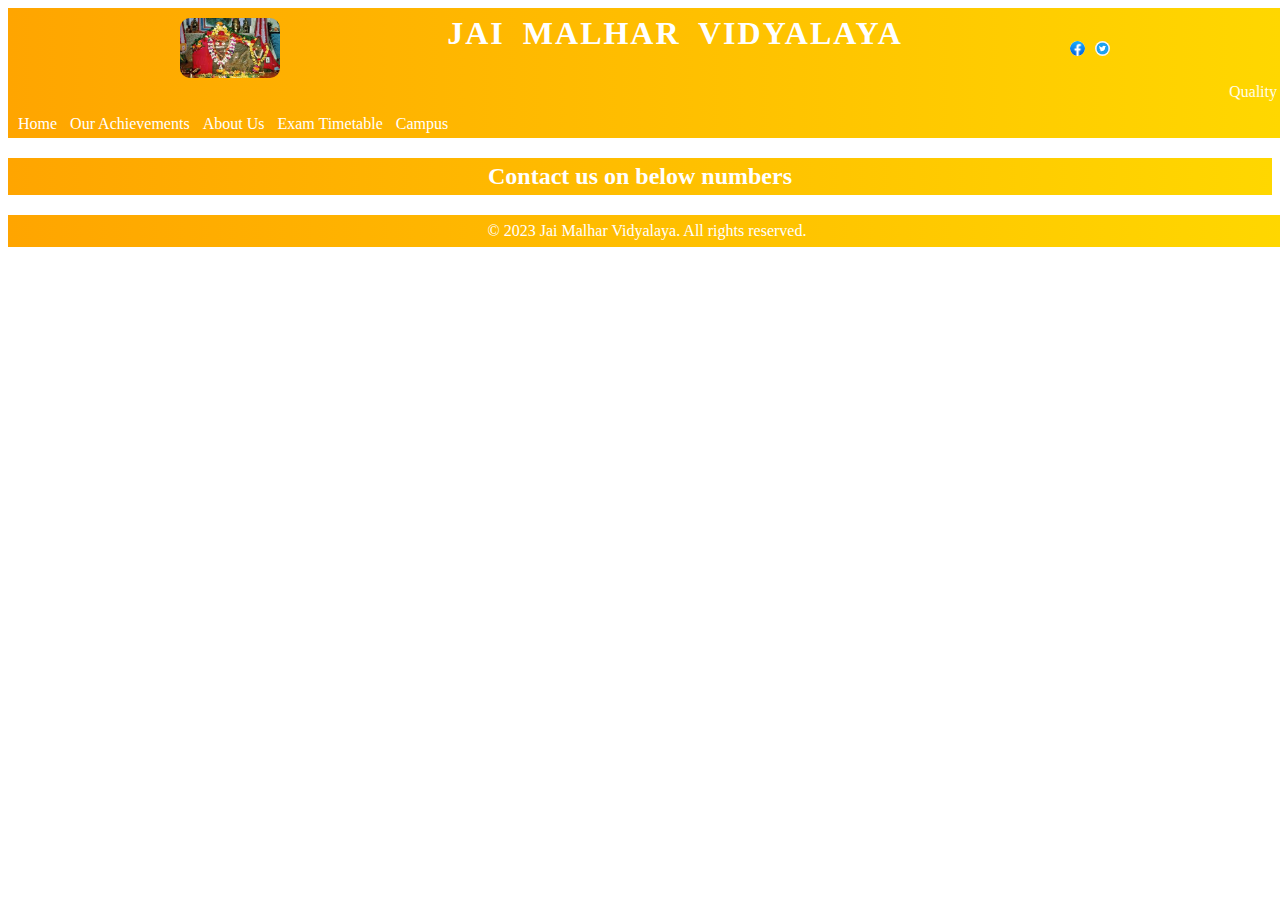
<file: contact_us.html>
<!DOCTYPE html>    
    <html lang='en'>
        <meta charset="UTF-8">
        <meta name="viewport" content="width=device-width, initial-scale=1.0">
        <link rel="stylesheet" href="/static/styles.css">
        <head>
            <title> Jai Malhar | Home </title>
            <link rel="icon" type="image/x-icon" href="[data-uri]">
        </head>
        <body>
            <header>
                <div class = "container2">
                    <img style="height:60px; width:100px;"  src = "/static/khandoba.jpg">
                    <h1> JAI MALHAR VIDYALAYA </h1>
                    <div class="image-container">
                        <img src="static/fb_logojpg.jpg">
                        <img src="static/twit_logo.png">
                    </div>
                </div>
                <marquee>
                     Quality education is our motto... 
                </marquee>
            </header>
            <nav>
                <a href = "home"> Home </a>
                <a href = "achievements"> Our Achievements </a>
                <a href = "about_us"> About Us </a>
                <a href = "timetable"> Exam Timetable </a>
                <a href = "campus"> Campus </a>
            </nav>
               <h2> Contact us on below numbers</h2>
            <footer>
                &copy; 2023 Jai Malhar Vidyalaya. All rights reserved.
            </footer>
        </body>
    </html>
</file>
<file: static/styles.css>
*{
   font-family: BlinkMacSystemFont,-apple-system,Segoe UI;
}
img{
    border-radius: 15px;
}
header {
    background: linear-gradient(to right, #FFA500, #FFD700);
    color: #fff;
    padding: 5px;
    text-align: center;
    width: 100%;
    height: 20%;
}
.god{
    display: flex;
    justify-content: flex-start;
    width: 50%;
}
.teacher{
    display: flex;
    justify-content: flex-end;
    padding-right: 10px;
}
.download{
    display: inline-block;
    padding: 15px 30px;
    font-size: 16px;
    font-weight: bold;
    text-align: center;
    text-decoration: none;
    border-radius: 8px;
    color: #fff;
    background-color: green;
    border: 2px solid green;
    transition: background-color 0.3s;
    cursor: pointer;
}
.download:hover {
    background-color: #2980b9;
}

table {
    border:#333
}
h1 {
   word-spacing: 8px;
   letter-spacing: 2px;
   margin-bottom: 2px;
   margin-top: 2px;
   border: #333;
}
h2 {
    background: linear-gradient(to right, #FFA500, #FFD700);
    color: #fff;
    text-align: center;
    padding: 5px;
}
marquee {
    direction: right;
    behavior: alternate;
}
p {
    text-align: left;
    padding: 5px;
}
nav {
    overflow: hidden;
    padding: 5px;
    width: 100%;
    background: linear-gradient(to right, #FFA500, #FFD700);
}
nav a:hover {
    background-color: #ddd;
    color: #333;
}
nav a {
    float: left;
    display: block;
    color: #fff;
    text-align: center;
}
.container{
    flex-direction: row;
    display: flex;
    width: 100%;
    justify-content: space-evenly;
}
.container2{
    flex-direction: row;
    display: flex;
    width: 100%;
    justify-content: space-evenly;
}
.box1{
    width: 30%;
}
.box2{
    width: min-content;
}
.image-container {
    align-items: center;
    display: flex;
}
.image-container img {
    width: 15px;
    height: 15px;
    border: #ddd;
}
div.scroll-container {
    background-color: white;
    overflow: auto;
    scroll-behavior: auto;
    white-space: nowrap;
    padding:10px;
    width: 50%;
    height: fit-content;
    border: #ddd;
}
div.scroll-container img {
    padding: 10px;
}
img {
    padding: 5px; 
    object-fit: full;
}
a {
    text-decoration: none;
    color: White;
    margin-left: 5px;
    padding-right: 3px;
    margin-right: 5px;
}
.responsive {
    position: absolute;
    width: 5%;
    height: 10%;
}
footer {
    background: linear-gradient(to right, #FFA500, #FFD700);
    color: #fff;
    text-align: center;
    padding: 7px;
    width: 100%;
    bottom: 0px;
}
</file>
